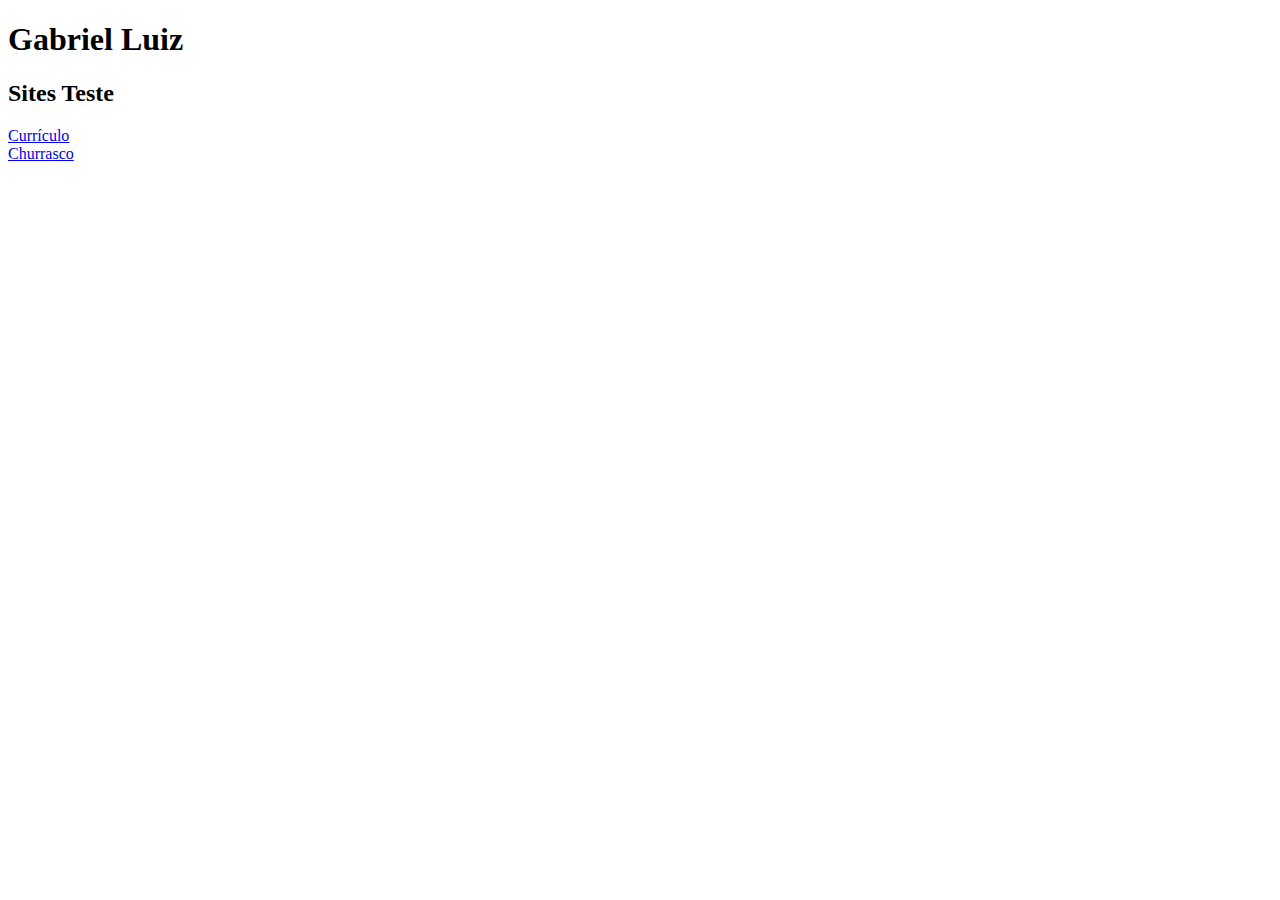
<file: index.html>
<!DOCTYPE html>
<html>
<head>
    <title>Minhas paginas</title>
</head>
<body>
    <h1>Gabriel Luiz</h1>
    <h2>Sites Teste </h2>
    <a href="gabrielluiz1010.github.io/teste.html"> Currículo</a><br>
    <a href="gabrielluiz1010.github.io/churrasco.html"> Churrasco</a><br>
    


</body>
</html>
</file>
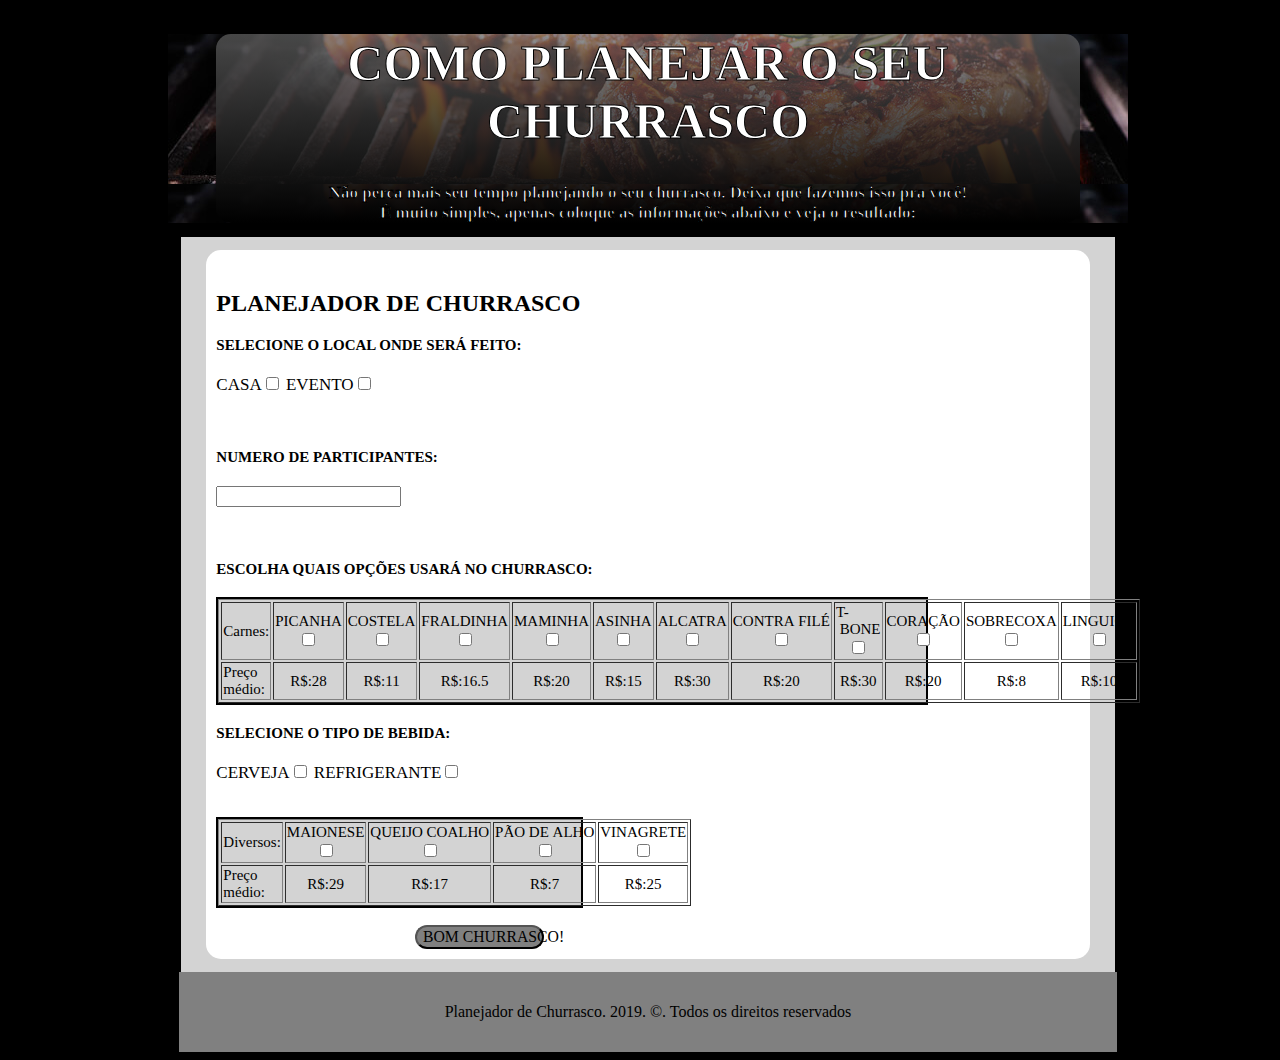
<file: churrasco.html>
<!DOCTYPE html>
<html lang="pt-br">
	<link rel = "stylesheet" type = "text/css" href="textcss.css">
	<!-- TOPO DA PAGINA-->
	<head>
		<div id = "topobg"> 
			<div id ="topo">
				<title> CHURRASCO PLANEJADO  </title>
					<h1><center>COMO PLANEJAR O SEU CHURRASCO</center></h1>
					<h2 id = "descricao"><center>Não perca mais seu tempo planejando o seu churrasco. Deixa que fazemos isso pra você!</br>
						É muito simples, apenas coloque as informações abaixo e veja o resultado:</center></h2>
				</header>
				<meta name = "description " content = "Não sabe como planejar o seu churrasco?? Nós temos a solução!"/><!--DESCRICAO-->
			</div>
		</div>
	</head>
	<!---->
	<body>
	<!--script-->
	<script type="text/javascript">
	function calculos(){
		var participantes =  document.getElementsByName("participantes")[0];;
		var total = 0; var parttotal = 0;
		var casabox = document.getElementsByName("CASA")[0];
		var eventobox = document.getElementsByName("EVENTO")[0];
		var quantidadecarnes = 0;

		 if (!casabox.checked & !eventobox.checked|| casabox.checked & eventobox.checked){
			console.log("Marque apenas uma das opções");
			var eror = document.getElementsByName("error")[0];//variavel do erro
			eror.style.display = "block";//o style do display esta "block", o que significa q ela vai aparecer;
			setInterval(function(){eror.style.display = "none"},4000);//dps de 4 segundos ela apaga, "none";
		 }else{
////////////////////////////////////////////////------calculos-----///////////////////////////////////////////////////
			for(var i = 0; i < 11; i ++){
		 		var opcoes = document.getElementsByName("opcoes")[i];// o programa vai checando todas as opcoes 
		 		if(opcoes.checked){ // caso a opcao checada no momento esteja marcada
		 			quantidadecarnes ++;
		 		}			
	 		}
			if(casabox.checked){
		 		parttotal = participantes.value * (0.4/quantidadecarnes);
		 	}
		 	if(eventobox.checked){
		 		parttotal = participantes.value * (0.8/quantidadecarnes);
		 	}
		 	for(var i = 0; i < 11; i ++){
				var opcoes = document.getElementsByName("opcoes")[i];// o programa vai checando todas as opcoes 
		 		if(opcoes.checked){
		 			total += parttotal * opcoes.value;
		 		}
		 	}
		 	
		 }	
		var participantevalor = total / participantes.value;
		total = total.toFixed(2);
		participantevalor = participantevalor.toFixed(2);
		 if(casabox.checked || eventobox.checked){ // condicionador para a chamada dos resultados, só chama se o usuario marcar casa || evento
			alert("Obrigado por usar o Planejador de Churrascos");//mensagem de agradecimento
			resultados(total,participantevalor);//chamada da funcao resultados, passando os paramentros que serao utilizados pela funcao resultados();
		}else{
			eror.style.display = "block";
			setInterval(function(){eror.style.display = "none"},4000);
		}
	}
	//-----------------DEPOIS RESULTADOS----------------//
	function resultados(valor,partvalor){
		var ValorTotal = document.getElementsByName('ValorTotal')[0];
		var ValorParticipante = document.getElementsByName('ValorParticipante')[0];
		ValorTotal.value = valor;
		ValorParticipante.value = partvalor;
		
		var participantes = document.getElementsByName("participantes")[0];
		var casabox = document.getElementsByName("CASA")[0];
		var eventobox = document.getElementsByName("EVENTO")[0];
		var cerva = document.getElementsByName("cerva")[0];
		var refri = document.getElementsByName("refri")[0];
		var bebidasresul = document.getElementsByName("bebidasresul")[0];
		var bebidasvalor,bebidasaux ;

		if(casabox.checked){
			if (cerva.checked && refri.checked ){
				bebidasvalor = (parseInt(participantes.value) * 3.5); 
				bebidasaux = (parseInt(participantes.value) * 1);
				bebidasresul.innerHTML = "Voce precisará para o seu churrasco "  + bebidasvalor + " litros de cerveja e  " +bebidasaux+ " litros de refrigerante";
			}		
			if (!cerva.checked && !refri.checked ){
				bebidasresul.innerHTML = "Voce não calculou a quantidade de bebida para o seu churrasco";
			}
			if (cerva.checked && !refri.checked){
				bebidasvalor =(parseInt(participantes.value) * 3.5);
				bebidasresul.innerHTML = "Voce precisará para o seu churrasco "  + bebidasvalor + " litros de cerveja";
			}
			if (refri.checked && !cerva.checked){
				bebidasaux =(parseInt(participantes.value) * 1);
				bebidasresul.innerHTML = "Voce precisará para o seu churrasco "  + bebidasaux + " litros de refrigerante";
			}
		}
		if(eventobox.checked){
			if (cerva.checked && refri.checked ){
				bebidasvalor = (parseInt(participantes.value) * 5);
				bebidasaux = (parseInt(participantes.value) * 2);
				bebidasresul.innerHTML = "Voce precisará para o seu churrasco "  + bebidasvalor + " litros de cerveja e  " +bebidasaux+ " litros de refrigerante";
			}		
			if (!cerva.checked && !refri.checked ){
				bebidasresul.innerHTML = "Voce não calculou a quantidade de bebida para o seu churrasco";
			}
			if (cerva.checked && !refri.checked){
				bebidasvalor =(parseInt(participantes.value) * 5);
				bebidasresul.innerHTML = "Voce precisará para o seu churrasco "  + bebidasvalor + " litros de cerveja";
			}
			if (refri.checked && !cerva.checked){
				bebidasaux =(parseInt(participantes.value)* 2);
				bebidasresul.innerHTML = "Voce precisará para o seu churrasco "  + bebidasaux + " litros de refrigerante";
			}
		}
		
		
		//-----DIV RESULS-------
		var resuldiv = document.getElementById("results");
		
		 if(resuldiv.style.display == "none"){//se o display da div results estiver  ("none"), o programa ativa ("block");
		 		resuldiv.style.display = "block";
		 }
		 
	}
	
	</script>
		<!--<p class="citacao">Churrasco é o nome dado para pratos feitos à base de cara in natura ou processada, assada sobre fogo ou brasa e em espetos ou me grelhas. A palavra churrasco é usada em português e espanhol para dizer que a carne foi assada na brasa.</p>
		<div id = "imgdivisor">
		</div>
		<div id = "img1box">
		</div>
		<!--<div id = "img2box">
		</div>-->
		<!--<div id = "img1">
			<img src = "img\chu1.jpg" alt = "churrascobolado" width = "320" height = "170">
		</div>
		<!--<div id = "img2">
			<img = src = "img\chu2.png" alt = "churrascogostoso" width= "350" height = "220">
		</div>-->
		<div id = "corpo">
			<div id = "borda">
				<h4><font size = "+2">PLANEJADOR DE CHURRASCO</font></h4>
				<h4>SELECIONE O LOCAL ONDE SERÁ FEITO:</h4>
				<p name = "error" class = "error" style="display: none">X Marque apenas uma das opções!</p> 
				<label class="checks">
					<td>CASA<input type="checkbox" name="CASA" value="CASA"></td>
					<td>EVENTO<input type="checkbox" name="EVENTO" value="EVENTO"></td>
				</label>
				<br><br>
				<br><h4>NUMERO DE PARTICIPANTES:</h4>
				<input type="label" name="participantes"><br>
				<!--OPCOES DO USUARIO-->
				<br>
				<br><h4>ESCOLHA QUAIS OPÇÕES USARÁ NO CHURRASCO:</h4>
					<div id = "table1">
						<table border=1>
							<tr>
								<td>Carnes:</td>
								<td>PICANHA<br> <center><input type="checkbox" name="opcoes" value="28"></td> 
								<td>COSTELA <center><input type="checkbox" name="opcoes" value="11"></td>
								<td>FRALDINHA <center><input type="checkbox" name="opcoes" value="16.5"></td>
								<td>MAMINHA<br> <center><input type="checkbox" name="opcoes" value="20"></td> 
								<td>ASINHA <center><input type="checkbox" name="opcoes" value=15></td>
								<td>ALCATRA <center><input type="checkbox" name="opcoes" value="30"></td>
								<td>CONTRA&nbsp;FILÉ<br> <center><input type="checkbox" name="opcoes" value="20"></td> 
								<td>T-&nbsp;BONE<center><input type="checkbox" name="opcoes" value="30"></td>
								<td>CORAÇÃO<center><input type="checkbox" name="opcoes" value="20"></td>
								<td>SOBRECOXA<br> <center><input type="checkbox" name="opcoes" value="8"></td> 
								<td>LINGUIÇA <center><input type="checkbox" name="opcoes" value="10"></td>

						</tr>
						<tr>
							<td>Preço médio:
							<td><center>R$:28
							<td><center>R$:11
							<td><center>R$:16.5
							<td><center>R$:20
							<td><center>R$:15
							<td><center>R$:30
							<td><center>R$:20
							<td><center>R$:30
							<td><center>R$:20
							<td><center>R$:8
							<td><center>R$:10
						</tr>
						</table>
					</div>
					<h4>SELECIONE O TIPO DE BEBIDA:</h4>
					<label class="checks">
						<td>CERVEJA<input type="checkbox" name="cerva" value="CERVA"></td>
						<td>REFRIGERANTE<input type="checkbox" name="refri" value="REFRI"></td>
					</label><br><br>
					<br>
					<div id = "table">
						<table  border=1 >
						<tr>
							<td>Diversos:</td>
							
							<td>MAIONESE <center><input type="checkbox" name="opcoes" value="29"></td>
							<td>QUEIJO&nbsp;COALHO <center><input type="checkbox" name="opcoes" value="17"></td>
							<td>PÃO&nbsp;DE&nbsp;ALHO <center><input type="checkbox" name="opcoes" value="7"></td>
							<td>VINAGRETE <center><input type="checkbox" name="opcoes" value="25"></td>
						</tr>
						<tr>
							<!--PREÇOS-->
							<td>Preço médio:
							<td><center>R$:29
							<td><center>R$:17
							<td><center>R$:7
							<td><center>R$:25
						</tr>
					</table>
				</div><br>
				
				<div id = "resulbutton">
					<button class = "button" name = "calcular" onclick="calculos()"> <center> BOM&nbsp;CHURRASCO!</center>
					</button>
				</div>
			
			</div>
			<div id="results" style="display: none;">
				<h4>VALOR TOTAL ESTIMADO:</h4>R$:<input type="label" name="ValorTotal"><br>
				<h4>PREÇO POR PARTICIPANTE:</h4>R$:<input type="label" name="ValorParticipante"><br>
				<p name = "bebidasresul"> mamaedodoi</p>
			</div>	
		</div>
			<!--RESULTADO-->
		
	</body>
	<div id = "footer">
		<footer>
		</footer>
			<p><center>Planejador de Churrasco. 2019. ©. Todos os direitos reservados</center></P>
	</div>
	
</html>
</file>
<file: textcss.css>
body{
	background-color: black;
	width:100%;
}
#topobg{
	width: 75%;
	height: 25%;
	margin: auto;
	background-color: gray;
	background-image: url(img/chubg.jpg);
}
#topo {
	width: 90%;
	height: 10%;
	margin: auto;
	background-image: linear-gradient(rgba(100,100,100,0.7),black);
	color: white;
	border-radius:15px;
	-webkit-text-stroke-width:1px;
	-webkit-text-stroke-color:black;
	font-size: 25px;
}
#topo h2{
	width:100%;
	color: white;
	-webkit-text-stroke-width:1px;
	-webkit-text-stroke-color:black;
	font-size: 17px;
}
#corpo{
	background-color:lightgray;
	width: 71%;
	margin:auto;
	font-family: Times;
	font-size: 15px;
	padding: 1%;
	
}
#borda{
	background-color: white;
	width: 95%;
	margin:auto;
	font-family: Arial Narrow;
	font-size: 15px;
	padding: 10px;
	padding-top: 20px;
	border-radius: 15px;
}
#descricao{
	width: 50%;
	font-family: Verdana;
	font-size: 15px;
}
#imgdivisor{
	width: 31%;
	height:49%;
	position: absolute;
	background-color:gray;
	padding:2%;
	top:34%;
	left:51%;
	border-radius:15px;
}
#img1box{
	width:25%;
	height:45%;
	padding:1.4%;
	position:absolute;
	background-image: linear-gradient(rgba(100,100,100,0.01),black);
	top:36%;
	left:54%;
}
#img2box{
	width:350px;
	height:220px;
	padding:20px;
	position:absolute;
	background-color:rgba(10,10,10,0.2);
	top:500px;
	left:730px;
}

#img1{
	position: absolute;
	top:55%;
	left: 55%;
	
}
#img2{
	position:absolute;
	left:750px;
	top:520px;
}
.checks{
	cursor: pointer;
	font-size: 17px;
	font-family: Arial Narrow;

	
}
#table1{
	background-color: lightgray;
	width:82%;
	font-family: Impact;
	border: 2px solid black;
	font-size:15px;
}
#table{
	background-color: lightgray;
	width:42%;
	font-family: Impact;
	border: 2px solid black;
	font-size:15px;
}

.button{
	background-color: gray;
	color: black;
	width:15%;
	height:10%;
	border-radius:15px;
	font-size: 4px;
	margin-left:23%;
	font-size: 105%;
	font-family:Impact
	
}
.citacao{
	position: absolute;
	font-family: verdana;
	width: 26.8%;
	font-size: 15px;
	padding: 0.5%;
	left: 54%;
	z-index: 1;/*sobrepoe em camadas*/
	top: 34.5%;
	
	border-radius:15px;
	
	
}
.error{
	position: absolute;
	font-family: impact;
	font-size: 90%;
	color: red;
	margin: auto;
	left: 29%;

}
#footer{
	background-color:gray;
	margin:auto;
	width:71%;
	height:25%;
	padding: 15px;
}
</file>
